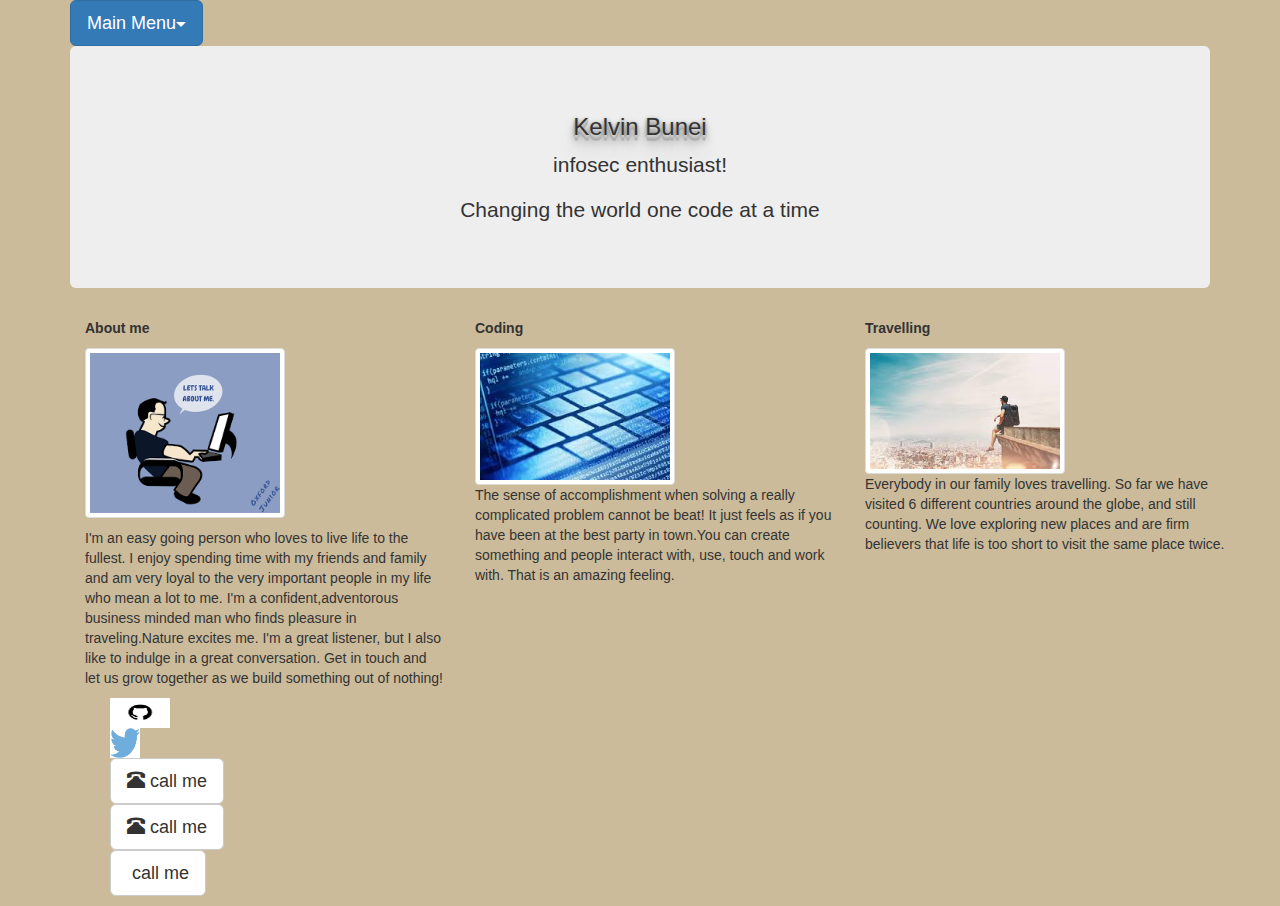
<file: ip1/index.html>
<!DOCTYPE html>
<html lang="en">

<head>
    <title>Meet Kelvin Bunei</title>
    <meta name="viewport" content="width=device-width, initial-scale=1">
    <link rel="stylesheet" href="https://maxcdn.bootstrapcdn.com/bootstrap/3.3.7/css/bootstrap.min.css">
    <script src="https://ajax.googleapis.com/ajax/libs/jquery/3.1.1/jquery.min.js"></script>
    <script src="https://maxcdn.bootstrapcdn.com/bootstrap/3.3.7/js/bootstrap.min.js"></script>
    <link href="css/style.css" type="text/css" rel="stylesheet" />

</head>

<body>
    <div class="container">
        <div class="dropdown">
            <button class="btn btn-primary dropdown-toggle btn-lg" type="button" id="dropdownmenu" data-toggle="dropdown" aria-haspopup="true"> Main Menu<span class="caret"></span></button>
            <ul span style="text-align:center" class="dropdown-menu">
                <li class="drodown-header">Bunei</li>
                <li><a href="mine.html">Home</a></li>
                <li><a href="https://www.linkedin.com/start/view-full-profile?_ed=0_M2v8vc0Gtsb-KaDDcd6QfPGwH27vcQi6jXYmNKIPcjhVRVDERprGuZtZkk0TV9kQ&trk=public_profile_advocate-cta-view-full" target="_blank">About Me</a></li>
                <li><a href="inspiration.html" target="-_blank">Inspiration</a></li>
                <li><a href="https://moringaschool.slack.com/messages/@slackbot/" target="_blank">Say Hello</a></li>
            </ul>
        </div>
        <div class="jumbotron text-center">
            <h3>Kelvin Bunei</h3>
            <p>infosec enthusiast!</p>
            <p>Changing the world one code at a time</p>
        </div>

        <div class="container">
            <div class="row">
                <div class="col-sm-4">
                    <p><b>About me</p></b>
                        <img src="img/letstalkabtme.png" height="200" width="200" class="img-responsive img-thumbnail">
                        <p>
                            <p>I'm an easy going person who loves to live life to the fullest. I enjoy spending time with my friends and family and am very loyal to the very important people in my life who mean a lot to me. I'm a confident,adventorous business
                                minded man who finds pleasure in traveling.Nature excites me. I'm a great listener, but I also like to indulge in a great conversation. Get in touch and let us grow together as we build something out of nothing!
                            </p>
                        </p>
                </div>
                <div class="col-sm-4">
                    <p><b>Coding</p></b>
                        <img src="img/codding.jpg" height="200" width="200" class="img-responsive img-thumbnail">
                        <p>The sense of accomplishment when solving a really complicated problem cannot be beat! It just feels as if you have been at the best party in town.You can create something and people interact with, use, touch and work with. That
                            is an amazing feeling.</p>

                </div>
                <div class="col-sm-4">
                    <p><b>Travelling</p></b>
                        <img src="img/travelling.jpg" height="200" width="200" class="img-responsive img-thumbnail">
                        <p>Everybody in our family loves travelling. So far we have visited 6 different countries around the globe, and still counting. We love exploring new places and are firm believers that life is too short to visit the same place twice.
                        </p>
                </div>
            </div>
        </div>
        <div id="social">
            <ul>
                <li>
                    <a href="https://github.com/kelvinbn009/"><img src="img/git.png" alt="github" height="30" width="60" /></a>
                    <li>
                        <li>
                            <a href="https://twitter.com/_fast8"><img src="img/twitter.png" height="30" width="30" </a></li>
                        <li><button type="button" class="btn btn-default btn-lg">
                          <span class="glyphicon glyphicon-phone-alt"aria-hidden="true"></span> call me </button></li>
                        <li><button type="button" class="btn btn-default btn-lg">
                            <span class="glyphicon glyphicon-phone-alt"aria-hidden="true"></span> call me </button></li>
                        <li><button type="button" class="btn btn-default btn-lg">
                              <span class="glyphicon glyphicon-facebook-alt"aria-hidden="true"></span> call me </button></li>

            </ul>

        </div>

</body>

</html>
</file>
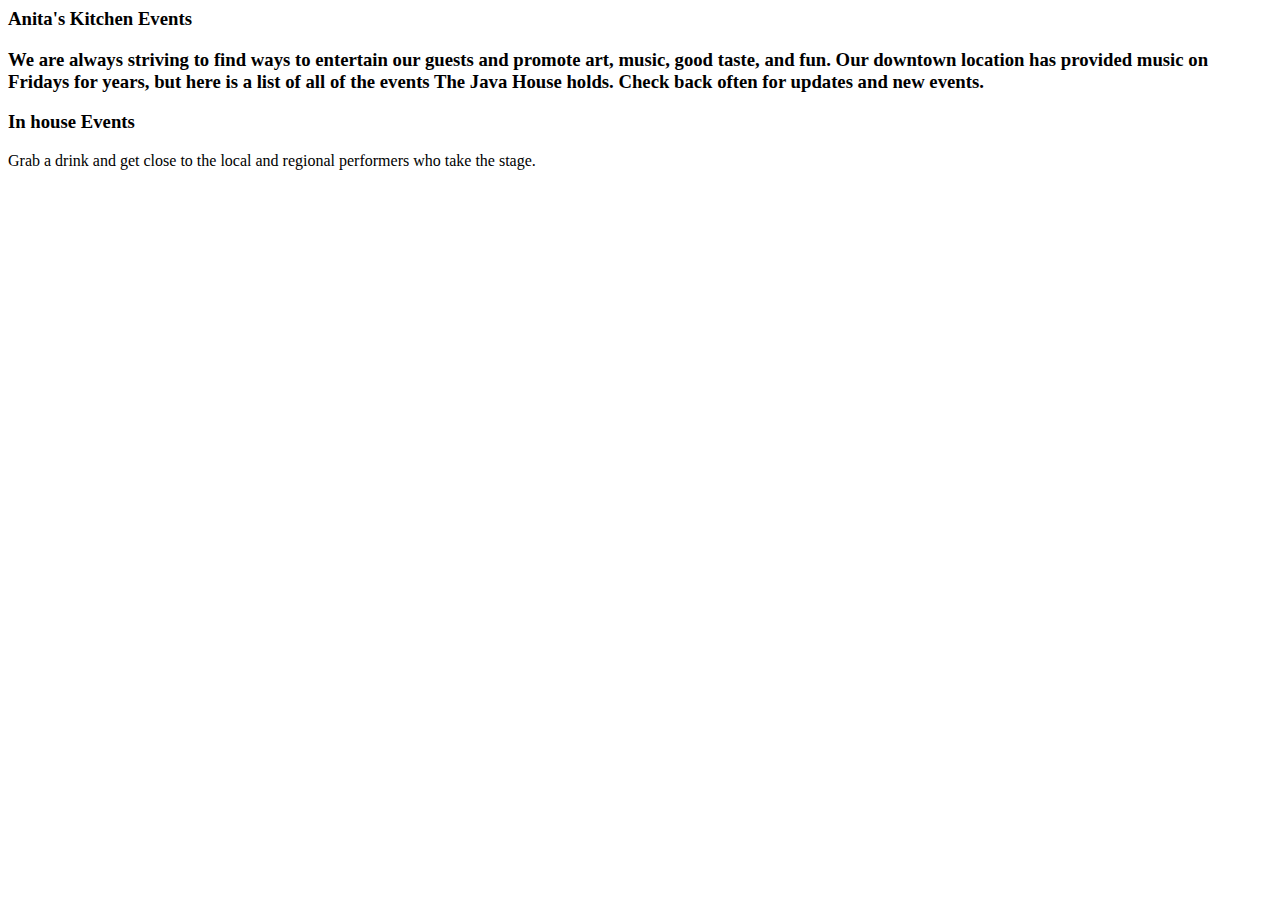
<file: ip2/events.html>
<DOCTYPE html>
  <html>
    <head>
      <title>Anita's Kitchen</title>
    </head>
      <body>
        <h3>Anita's Kitchen Events<h3>
          <p>We are always striving to find ways to entertain our guests and promote art, music, good taste, and fun. Our downtown location has provided music on Fridays for years, but here is a list of all of the events The Java House holds. Check back often for updates and new events.</p>
          <h3>In house Events</h3>
          <p>Grab a drink and get close to the local and regional performers who take the stage.</p>
      </body>
  </html>
</file>
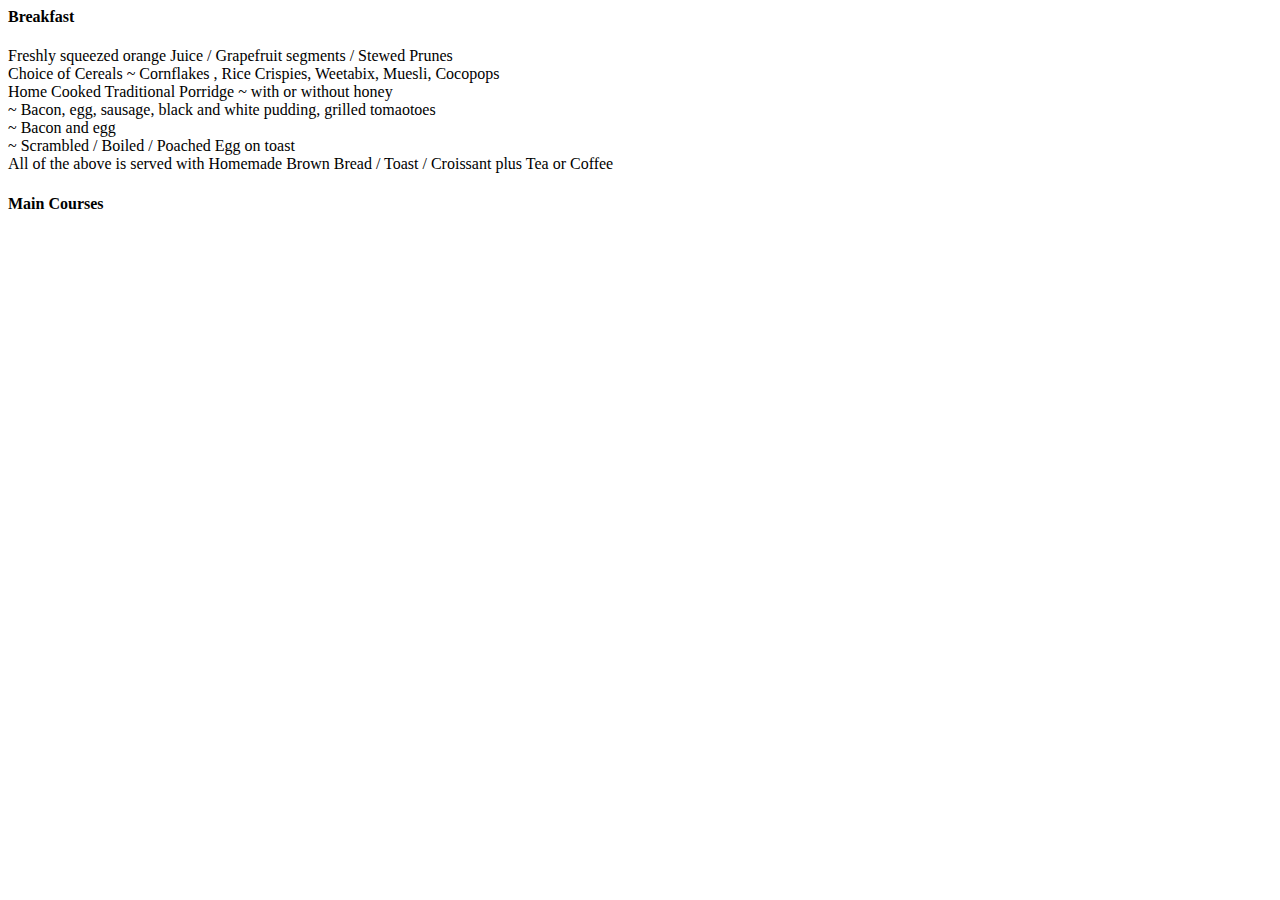
<file: ip2/menu.html>
<DOCTYPE html>
  <html>
    <head>
      <title>Anita's Kitchen Menu</title>
    </head>
      <body>
        <h4>Breakfast</h4>
          <p>Freshly squeezed orange Juice / Grapefruit segments / Stewed Prunes<br>
            Choice of Cereals ~ Cornflakes , Rice Crispies, Weetabix, Muesli, Cocopops<br>
            Home Cooked Traditional Porridge ~ with or without honey<br>
            ~ Bacon, egg, sausage, black and white pudding, grilled tomaotoes<br>
            ~ Bacon and egg<br>
            ~ Scrambled / Boiled / Poached Egg on toast<br>
            All of the above is served with Homemade Brown Bread / Toast / Croissant
            plus Tea or Coffee
          </p>
            <h4>Main Courses</h4>
            <p>
            </p>
      </body>
  </html>
</file>
<file: ip1/css/style.css>
ul {
    list-style: none;
}

ul li {
    //display: inline-block;
}

body {
    background: #CBBB9B;
}

h3 {
    text-shadow: 0 1px 0 #ccc, 0 2px 0 #c9c9c9, 0 3px 0 #bbb, 0 4px 0 #b9b9b9, 0 5px 0 #aaa, 0 6px 1px rgba(0, 0, 0, .1), 0 0 5px rgba(0, 0, 0, .1), 0 1px 3px rgba(0, 0, 0, .3), 0 3px 5px rgba(0, 0, 0, .2), 0 5px 10px rgba(0, 0, 0, .25), 0 10px 10px rgba(0, 0, 0, .2), 0 20px 20px rgba(0, 0, 0, .15);
}
</file>
